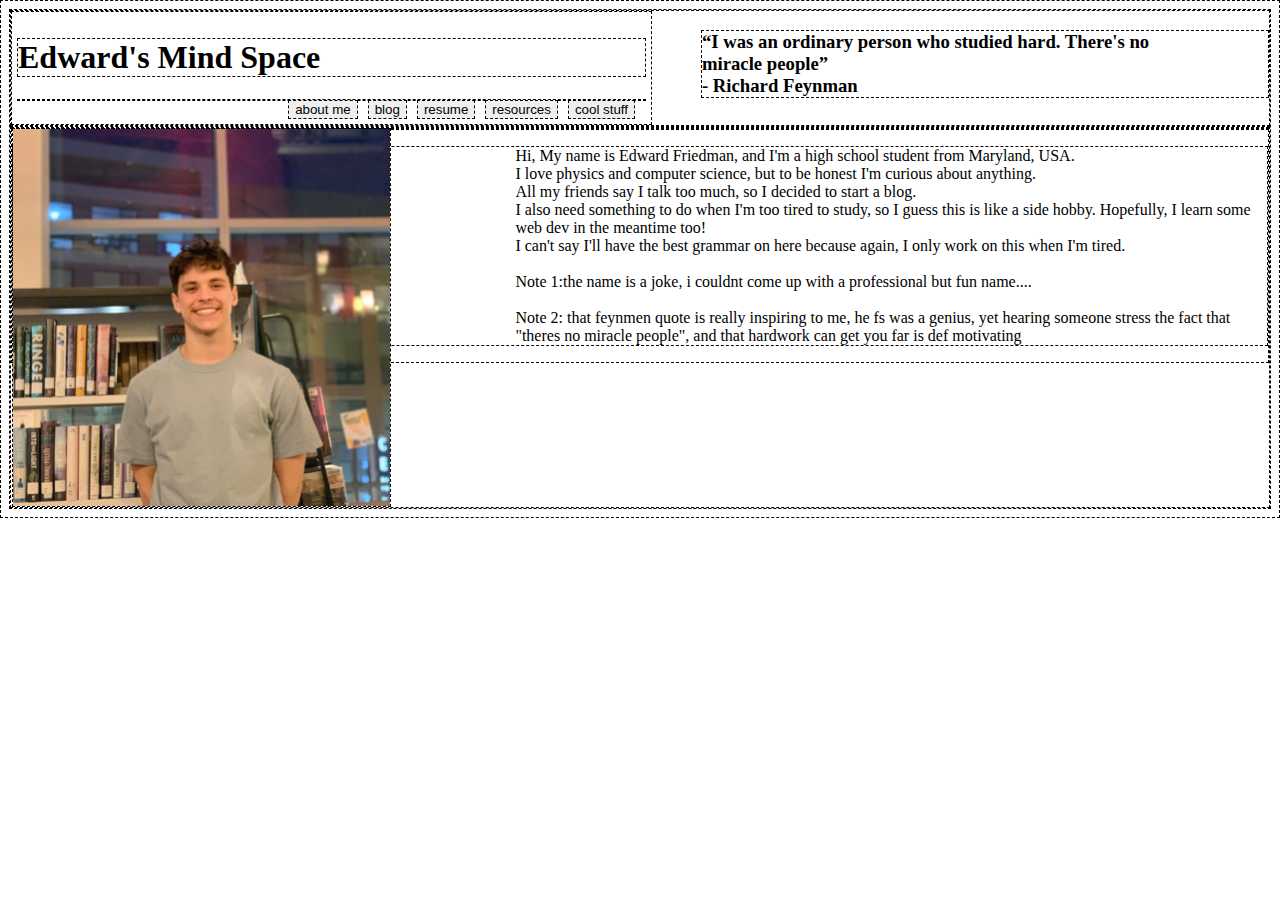
<file: index.html>
<!DOCTYPE html>    
<html>
<head>
        <meta charset = "utf-8">
        <title>Edward's Mind Space</title>
        <link rel="stylesheet" href="index.css">
</head>
<body>
        <div class="topofpage">
                <div class="menubar">
                        <h1 id="topheading">Edward's Mind Space</h1> 
                        <div class="buttons-container">
                                <button class="topButtons">cool stuff</button>
                                <button class="topButtons">resources</button> 
                                <button class="topButtons">resume</button>
                                <button class="topButtons">blog</button>
                                <button class="topButtons">about me</button> 
                        </div>
                </div>
                
                <h3 id="mainpagefeynmen">“I was an ordinary person who studied hard. There's no miracle people” <br> - Richard Feynman</h3>
        </div>

        <div class = "mainbody">
                <div class = "leftside">
                        <img id="picofme" src="imgs\IMG_6863.jpg">
                </div>
                <div class ="rightside">
                        <p id ="mainbodydesc">
                        Hi, My name is Edward Friedman, and I'm a high school student from Maryland, USA. 
                        <br>I love physics and computer science, but to be honest I'm curious about anything.
                        <br>All my friends say I talk too much, so I decided to start a blog.
                        <br>I also need something to do when I'm too tired to study, so I guess this is like a side hobby. Hopefully, I learn some web dev in the meantime too!
                        <br>I can't say I'll have the best grammar on here because again, I only work on this when I'm tired. 
                        
                        <br><br> Note 1:the name is a joke, i couldnt come up with a professional but fun name....
                        <br><br> Note 2: that feynmen quote is really inspiring to me, he fs was a genius, yet hearing someone stress the fact that "theres no miracle people", and that hardwork can get you far is def motivating 
                        </p>
                </div>
                
        </div>
</body>
</html>
</file>
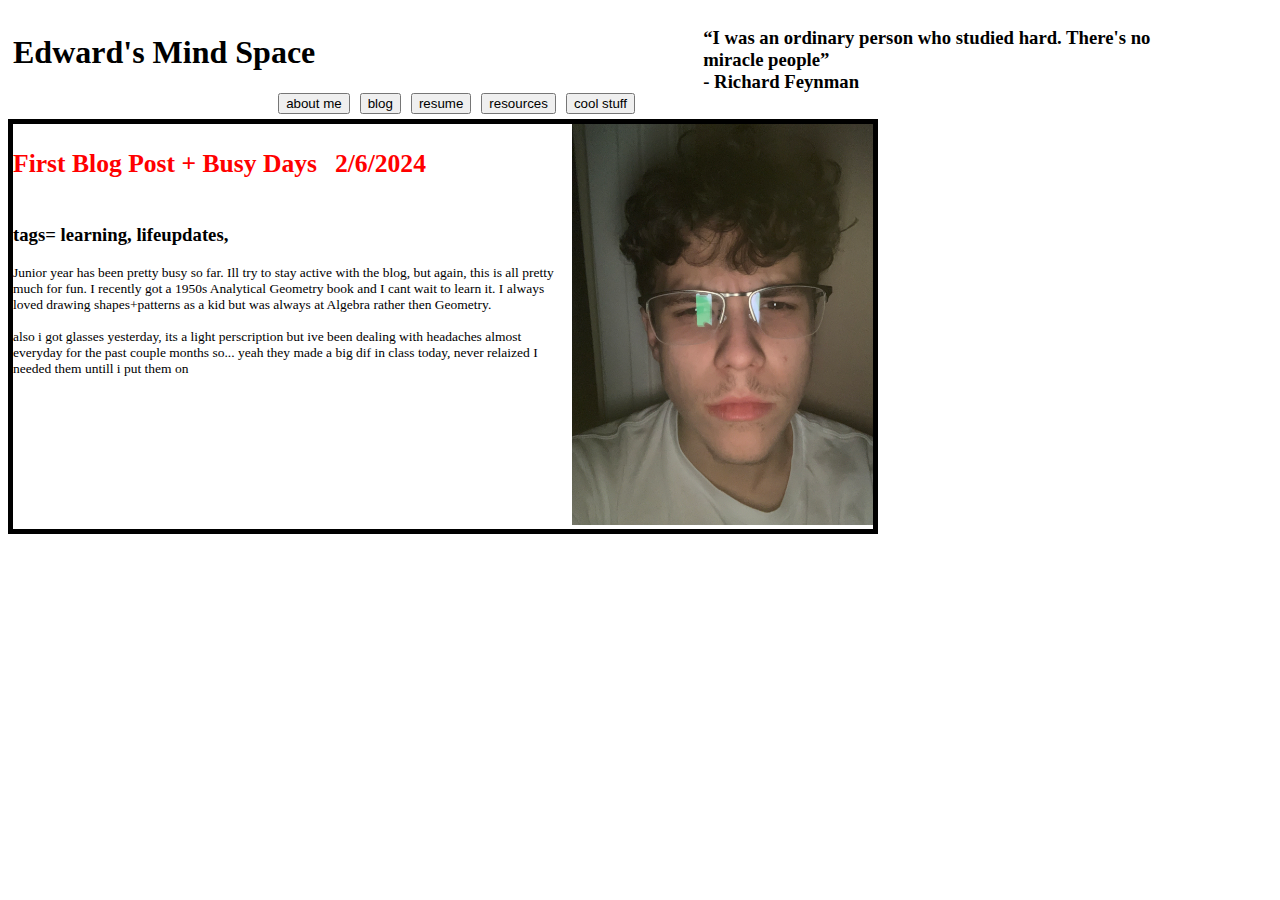
<file: blog.html>
<!DOCTYPE html>
<html>
    <head>
        <meta charset="utf-8">
        <title>Edward's Mind Space</title>
        <link rel="stylesheet" href="blog.css">
    </head>
    <body>
        <div class="topofpage">
            <div class="menubar">
                    <h1 id="topheading">Edward's Mind Space</h1> 
                    <div class="buttons-container"> 
                            <button class="topButtons">cool stuff</button>
                            <button class="topButtons">resources</button> 
                            <button class="topButtons">resume</button>
                            <a href="blog.html"><button class="topButtons">blog</button></a>
                            <button class="topButtons">about me</button> 
                    </div>
            </div>
            
            <h3 id="mainpagefeynmen">“I was an ordinary person who studied hard. There's no miracle people” <br> - Richard Feynman</h3>
        </div>
        <div class="bplist">
            <div class="bp">
                <div class="rightside">
                    <div class="headingBp">
                        <h3 class ="titleBp">First Blog Post + Busy Days </h3>
                        <h3 class="dateBp">2/6/2024</h3>
                        
                    </div>
                    <div class="tags">
                        <h3>tags= learning, lifeupdates, </h3>
                    </div>
                    <div class="descBp">
                        <p>
                            Junior year has been pretty busy so far. Ill try to stay active with the blog, but again, this is all pretty much for fun. I recently got a 1950s Analytical Geometry book and I cant wait to learn it. I always loved drawing shapes+patterns as a kid but was always at Algebra rather then Geometry. 
                            <br><br>
                            also i got glasses yesterday, its a light perscription but ive been dealing with headaches almost everyday for the past couple months so... yeah they made a big dif in class today, never relaized I needed them untill i put them on
                        </p>
                    </div>
                </div>
                <div class="leftside">
                    <img class = 'bpImages' src="imgs\glasses.jpg"
                </div>
            </div>
        </div>
        
        

    </body>
</html>
</file>
<file: index.css>
* {
    border: 1px dashed black;
}

.menubar {
    padding: 5px;
    display: inline-block;
    width: 50%; /* Adjust the width as needed */
}
.topButtons {
    float: right;
    margin-right: 10px; /* Adjust the margin as needed */
}


#mainpagefeynmen {
    float: right;
    width: 40%; 
    size:auto;
    
    padding:auto;
    padding-right:5%

}
.mainbody{
    display: inline-block;
    
}

#picofme{
    height:auto;
    width:auto;
    max-width: 30%;
    float:left;
    padding-left:auto;
    padding-right:auto
}
#mainbodydesc{
    height:auto;
    width:auto;
    padding-top:auto;
    padding-inline-start: 40%;
    font-size:auto;
}
</file>
<file: blog.css>
/* {
    border: 1px dashed black;
} 
/* Header Bar */
.menubar {
    padding: 5px;
    display: inline-block;
    width: 50%; /* Adjust the width as needed */
}
.topButtons {
    float: right;
    margin-right: 10px; /* Adjust the margin as needed */
}


#mainpagefeynmen {
    float: right;
    width: 40%; 
    size:auto;
    
    padding:auto;
    padding-right:5%
}
/* CONTENT */

.blogpost{
    display: block;
}
.headingBp{
    color:red;
    display:inline-flex;
}
.bp{
    display:inline-flex;
    width:68%;
    border: 5px solid black;
}
.rightside{
    width:65%

}
.leftside{
    width:35%;
}
.bpImages{
    width:100%;
    height:auto;
}
.titleBp{
    font-size: 2vw;
}
.dateBp{
    font-size: 2vw;
    padding-left:2vh;
}
.descBp{
    font-size:1.5vh
}
</file>
